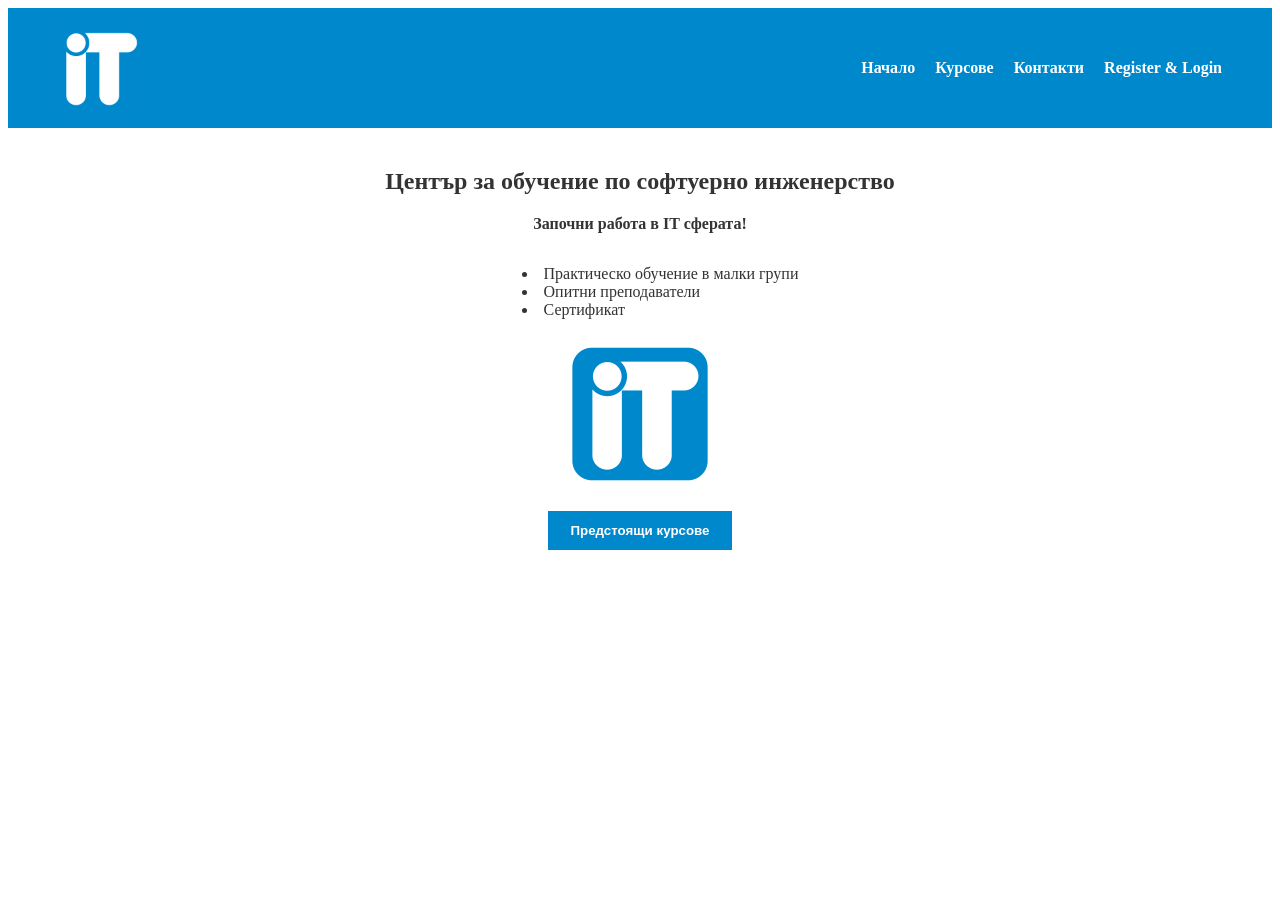
<file: index.html>
<!DOCTYPE html>
<html lang="bg">
<head>
    <meta charset="UTF-8">
    <meta name="viewport" content="width=device-width, initial-scale=1.0">
    <title>Център за обучение по софтуерно инженерство</title>
    <link rel="stylesheet" href="style.css">
</head>
<body>
    <header>
            <img src="Att/it-2-logo-png-transparent.png" alt="Лого" width="100" height="100">

        <nav>
            <ul>
                <li><a href="index.html">Начало</a></li>
                <li><a href="courses.html">Курсове</a></li>
                <li><a href="contacts.html">Контакти</a></li>
                <li><a href="regAndLogin.html">Register & Login</a></li>
            </ul>
        </nav>
    </header>

    <main class="container">
        <section>
            <h1>Център за обучение по софтуерно инженерство</h1> 
            <p> <strong>Започни работа в ІТ сферата!</strong></p> 
            <ul class="benefits-list">
                <li>Практическо обучение в малки групи</li> 
                <li>Опитни преподаватели</li> 
                <li>Сертификат</li> 
            </ul>
            <br>
            <img src="Att/it-2-logo-png-transparent.png" alt="Обучение в ИТ" width="150"> 
            <br><br>
            <a href="courses.html">
                <button type="button" class="btn">Предстоящи курсове</button> 
            </a>
        </section>
    </main>
</body>
</html>
</file>
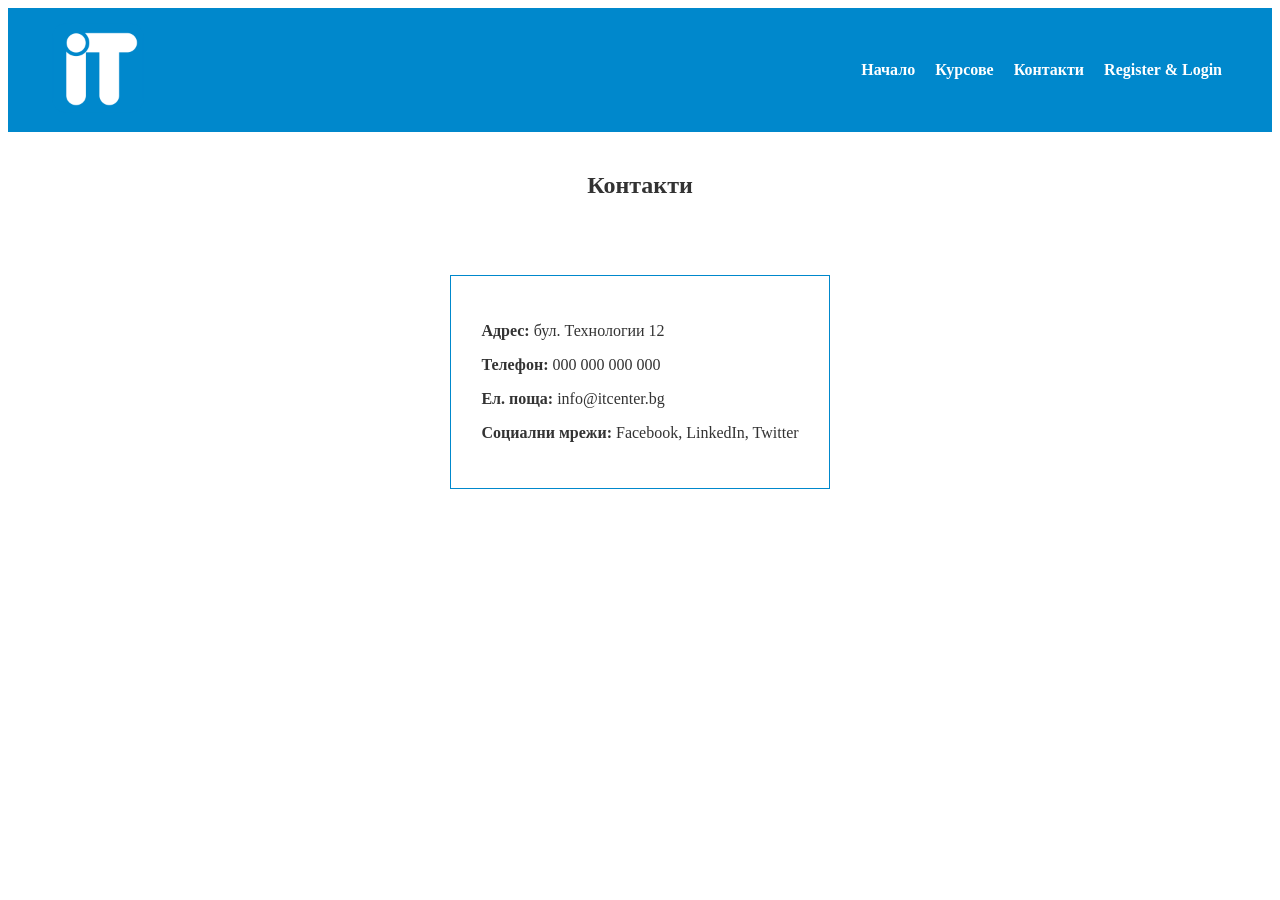
<file: contacts.html>
<!DOCTYPE html>
<html lang="bg">
<head>
    <meta charset="UTF-8">
    <meta name="viewport" content="width=device-width, initial-scale=1.0">
    <title>Контакти</title>
    <link rel="stylesheet" href="style.css">
</head>
<body>
    <header>
        <div class="logo">
            <img src="Att/it-2-logo-png-transparent.png" alt="Лого" width="100" height="100">
        </div>
        <nav>
            <ul>
                <li><a href="index.html">Начало</a></li>
                <li><a href="courses.html">Курсове</a></li>
                <li><a href="contacts.html">Контакти</a></li>
                <li><a href="regAndLogin.html">Register & Login</a></li>
            </ul>
        </nav>
    </header>

    <main class="container">
        <h2>Контакти</h2>
        <br><br> 
        <section class="contact-info box">
            <p><strong>Адрес:</strong> бул. Технологии 12</p> 
            <p><strong>Телефон:</strong> 000 000 000 000</p> 
            <p><strong>Ел. поща:</strong> info@itcenter.bg</p>
            <p><strong>Социални мрежи:</strong> Facebook, LinkedIn, Twitter</p> 
        </section>
    </main>
</body>
</html>
</file>
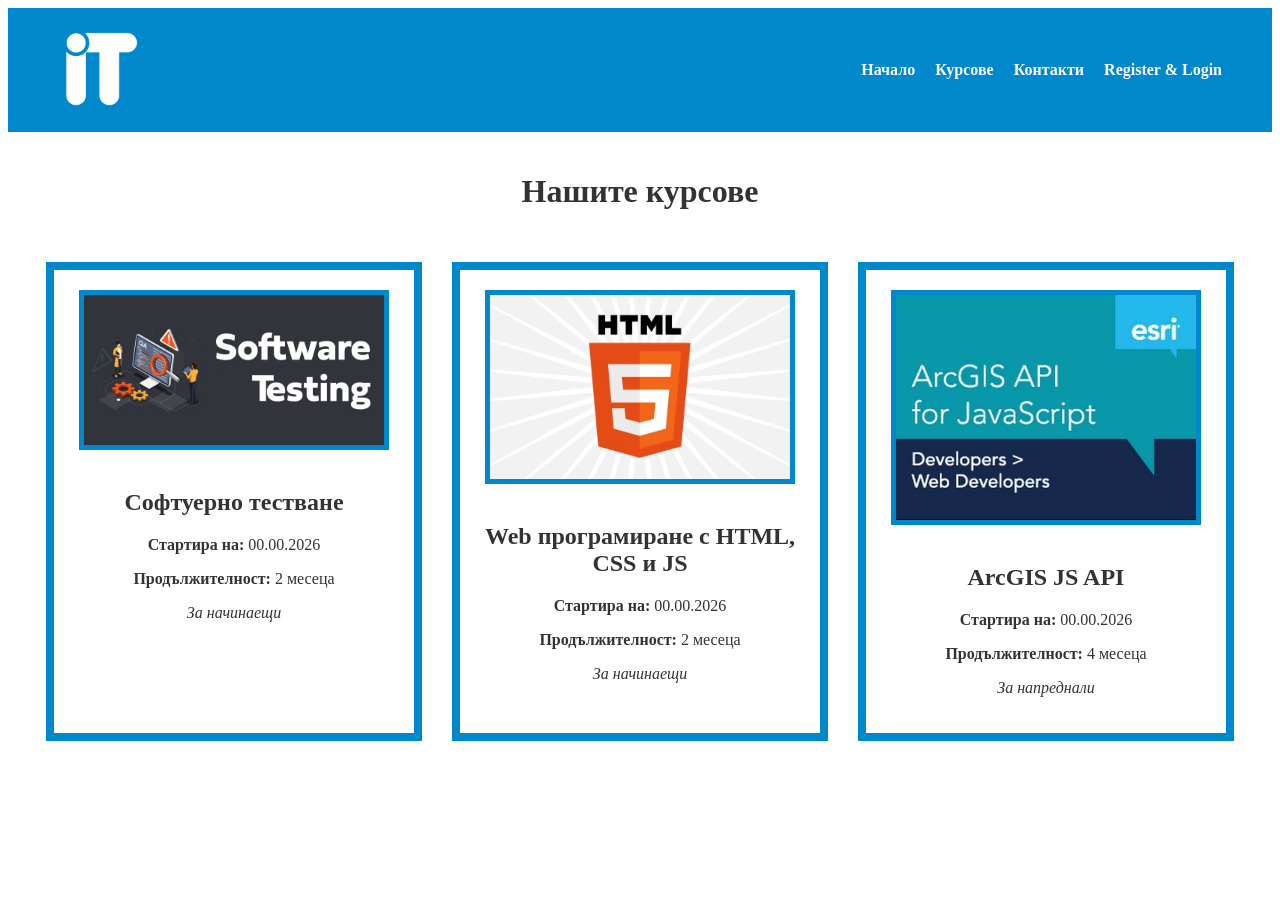
<file: courses.html>
<!DOCTYPE html>
<html lang="bg">
<head>
    <meta charset="UTF-8">
    <meta name="viewport" content="width=device-width, initial-scale=1.0">
    <title>Курсове</title>
    <link rel="stylesheet" href="style.css">
</head>
<body>
    <header>
        <div class="logo">
            <img src="Att/it-2-logo-png-transparent.png" alt="Лого" width="100" height="100">
        </div>
        <nav>
            <ul>
                <li><a href="index.html">Начало</a></li>
                <li><a href="courses.html">Курсове</a></li>
                <li><a href="contacts.html">Контакти</a></li>
                <li><a href="regAndLogin.html">Register & Login</a></li>
            </ul>
        </nav>
    </header>

    <main class="container">
        <h1 class="centered-text">Нашите курсове</h1>

        <div class="courses-container">
            <section class="course-card"> 
                <img src="Att/software-testing.jpg" alt="Софтуерно тестване" width="300"> 
                <h2>Софтуерно тестване</h2> 
                <p><strong>Стартира на:</strong> 00.00.2026</p> 
                <p><strong>Продължителност:</strong> 2 месеца</p> 
                <p><em>За начинаещи</em></p> 
            </section>

            <section class="course-card">
                <img src="Att/0_K1jXInoNSNWXqpg-.jpg" alt="Web програмиране" width="300">
                <h2>Web програмиране с HTML, CSS и JS</h2> 
                <p><strong>Стартира на:</strong> 00.00.2026</p> 
                <p><strong>Продължителност:</strong> 2 месеца</p> 
                <p><em>За начинаещи</em></p> 
            </section>

            <section class="course-card">
                <img src="Att/hqdefault.jpg" alt="ArcGIS" width="300">
                <h2>ArcGIS JS API</h2> 
                <p><strong>Стартира на:</strong> 00.00.2026</p> 
                <p><strong>Продължителност:</strong> 4 месеца</p> 
                <p><em>За напреднали</em></p> 
            </section>
        </div>
    </main>
</body>
</html>
</file>
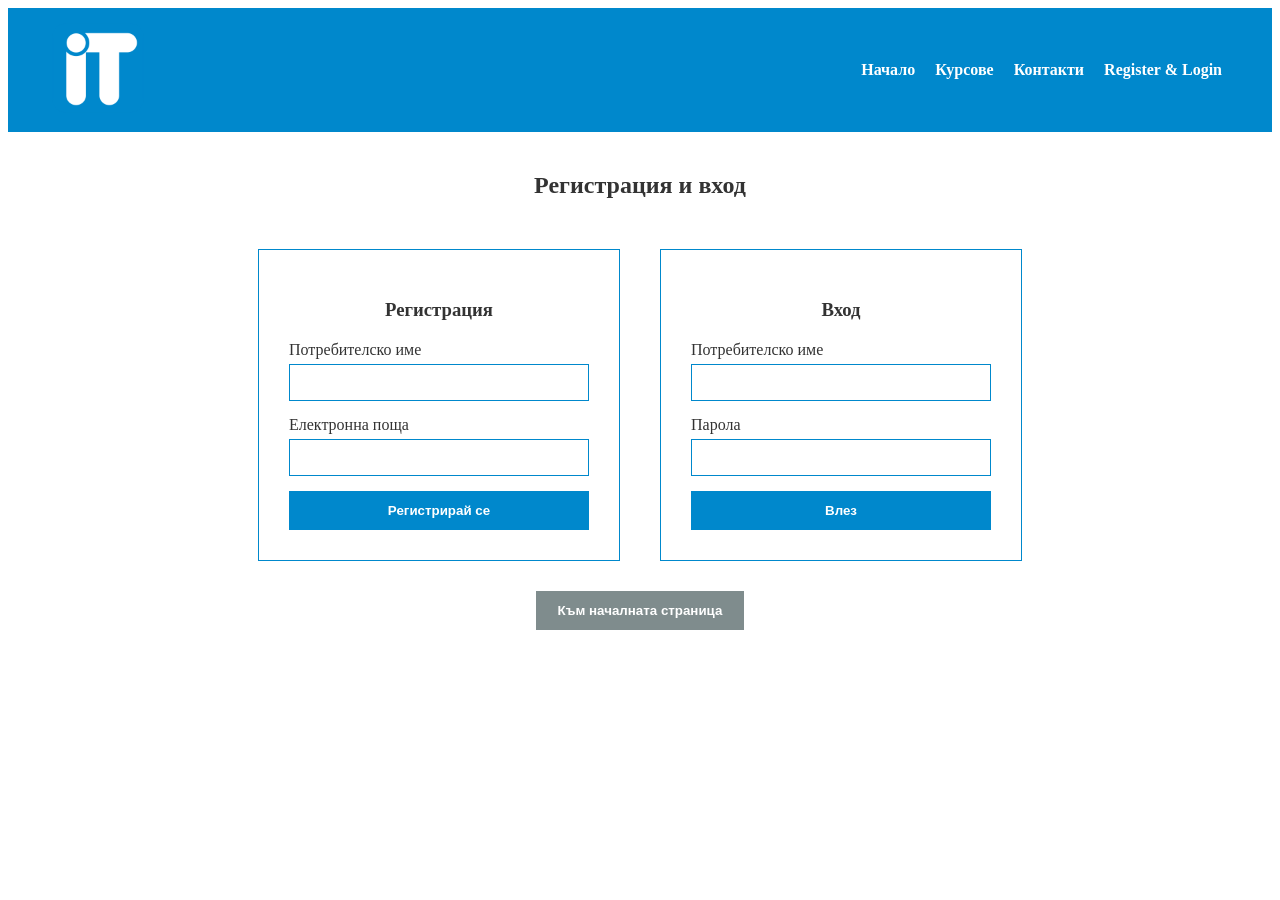
<file: regAndLogin.html>
<!DOCTYPE html>
<html lang="bg">
<head>
    <meta charset="UTF-8">
    <meta name="viewport" content="width=device-width, initial-scale=1.0">
    <title>Вход и Регистрация</title>
    <link rel="stylesheet" href="style.css">
</head>
<body>
    <header>
        <div class="logo">
            <img src="Att/it-2-logo-png-transparent.png" alt="Лого" width="100" height="100">
        </div>
        <nav>
            <ul>
                <li><a href="index.html">Начало</a></li>
                <li><a href="courses.html">Курсове</a></li>
                <li><a href="contacts.html">Контакти</a></li>
                <li><a href="regAndLogin.html">Register & Login</a></li>
            </ul>
        </nav>
    </header>

    <main class="container">
        <h2 class="centered-text">Регистрация и вход</h2> 
        
        <div class="forms-container">
            <section class="form-box">
                <h3>Регистрация</h3>
                <form>
                    <label>Потребителско име</label>
                    <input type="text">
                    <label>Електронна поща</label>
                    <input type="email">
                    <button type="submit" class="btn">Регистрирай се</button>
                </form>
            </section>

            <section id="login" class="form-box">
                <h3>Вход</h3>
                <form>
                    <label>Потребителско име</label>
                    <input type="text">
                    <label>Парола</label>
                    <input type="password">
                    <button type="submit" class="btn">Влез</button>
                </form>
            </section>
        </div>

        <div class="centered-text" style="margin-top: 30px;">
            <a href="index.html">
                <button type="button" class="btn btn-secondary">Към началната страница</button>
            </a>
        </div>
    </main>
</body>
</html>
</file>
<file: style.css>
body {
    color: #333;
}

header {
    background-color: #0088CC;
    color: white;
    padding: 10px 40px;
    display: flex;
    justify-content: space-between;
    align-items: center;
}

nav ul {
    list-style: none;
    display: flex;
}

nav a {
    color: white;
    text-decoration: none;
    font-weight: bolder;
    padding: 5px 10px;
}

.container {
    display: flex;
    flex-direction: column;
    align-items: center;
    text-align: center;
    padding: 20px;
}

.centered-text {
    text-align: center;
}

.btn {
    background-color: #0088CC;
    color: white;
    border: 2px solid #0088CC;
    padding: 10px 20px;
    font-weight: bold;
}

.btn-secondary {
    background-color: #7f8c8d;
    border: 2px solid #7f8c8d;
}


/* 1 */

.benefits-list {
    list-style-position: inside;
    margin-bottom: 20px;
    text-align: left;
    display: inline-block;
}

/* 2 */

.courses-container {
    display: flex;
    flex-wrap: wrap;           
    gap: 30px;                 
    justify-content: center;
    margin-top: 30px;
}

.course-card {
    background-color: white;
    border: 8px solid #0088CC;
    padding: 20px;
    width: 320px;              
    text-align: center;
}

.course-card img {
    max-width: 100%;           
    height: auto;
    margin-bottom: 15px;
    border: 5px solid #0088CC; 
}

/* 3 */

.box {
    background-color: white;
    padding: 30px;
    border: 1px solid #0088CC;
    margin-top: 20px;
    text-align: left;
}


/* 4 */

.forms-container {
    display: flex;
    justify-content: center;
    gap: 40px;                 
    flex-wrap: wrap;
    margin-top: 30px;
}

.form-box {
    background-color: white;
    padding: 30px;
    border: 1px solid #0088CC;
    width: 300px;
}

.form-box h3 {
    margin-bottom: 20px;
    text-align: center;
}

form {
    display: flex;
    flex-direction: column;    
}

form label {
    margin-bottom: 5px;
    text-align: left;
}

form input {
    padding: 10px;
    margin-bottom: 15px;
    border: 1px solid #0088CC;
}
</file>
